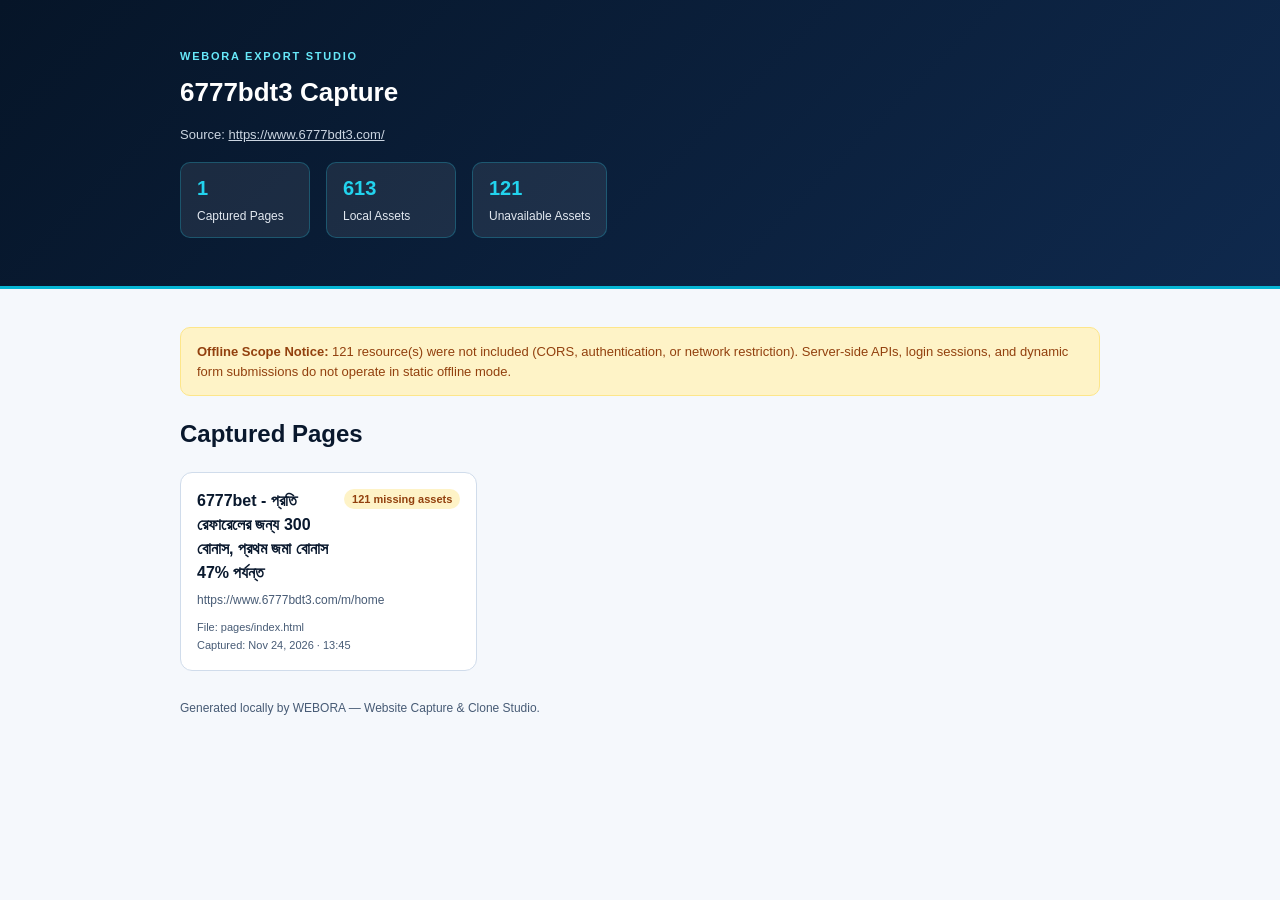
<file: index.html>
<!DOCTYPE html>
        <html lang="en">
        <head>
          <meta charset="UTF-8" />
          <meta name="viewport" content="width=device-width, initial-scale=1.0" />
          <title>6777bdt3 Capture — WEBORA Export</title>
          <link rel="stylesheet" href="./css/styles.css" />
        </head>
        <body>
          <header class="hero">
            <div class="container">
              <div class="brand">WEBORA EXPORT STUDIO</div>
              <h1>6777bdt3 Capture</h1>
              <p class="source">Source: <a href="https://www.6777bdt3.com/" target="_blank" rel="noopener">https://www.6777bdt3.com/</a></p>
              <div class="stats">
                <div class="stat"><strong>1</strong><span>Captured Pages</span></div>
                <div class="stat"><strong>613</strong><span>Local Assets</span></div>
                <div class="stat"><strong>121</strong><span>Unavailable Assets</span></div>
              </div>
            </div>
          </header>
          <main class="container">
            <div class="notice warn">
  <strong>Offline Scope Notice:</strong> 121 resource(s) were not included (CORS, authentication, or network restriction). Server-side APIs, login sessions, and dynamic form submissions do not operate in static offline mode.
</div>
            <h2>Captured Pages</h2>
            <div class="grid">
              <a class="page-card" href="./pages/index.html">
  <div class="card-top">
    <h3>6777bet - প্রতি রেফারেলের জন্য 300 বোনাস, প্রথম জমা বোনাস 47% পর্যন্ত</h3>
    <span class="badge warn">121 missing assets</span>
  </div>
  <p class="url">https://www.6777bdt3.com/m/home</p>
  <div class="meta">
    <span>File: pages/index.html</span>
    <span>Captured: Nov 24, 2026 · 13:45</span>
  </div>
</a>
            </div>
          </main>
          <footer class="container footer">
            Generated locally by WEBORA — Website Capture &amp; Clone Studio.
          </footer>
          <script src="./js/scripts.js"></script>
        </body>
        </html>
</file>
<file: css/styles.css>
:root {
  --navy: #061528;
  --navy-light: #0F294D;
  --cyan: #06B6D4;
  --blue: #2563EB;
  --bg: #F5F8FC;
  --card: #FFFFFF;
  --text: #09182D;
  --muted: #475B75;
  --border: #D0DCEB;
}
* { box-sizing: border-box; }
body {
  margin: 0;
  font-family: -apple-system, BlinkMacSystemFont, "Segoe UI", Roboto, sans-serif;
  background: var(--bg);
  color: var(--text);
  line-height: 1.5;
}
.container { max-width: 960px; margin: 0 auto; padding: 20px; }
.hero {
  background: linear-gradient(135deg, var(--navy), var(--navy-light));
  color: #FFFFFF;
  padding: 28px 0;
  border-bottom: 3px solid var(--cyan);
}
.brand {
  font-size: 11px;
  letter-spacing: 0.16em;
  color: #67E8F9;
  font-weight: 700;
}
.hero h1 { margin: 8px 0 4px; font-size: 26px; }
.source, .source a { color: #CBD5E1; font-size: 13px; word-break: break-all; }
.stats { display: flex; gap: 16px; flex-wrap: wrap; margin-top: 18px; }
.stat {
  background: rgba(255, 255, 255, 0.08);
  border: 1px solid rgba(34, 211, 238, 0.25);
  border-radius: 10px;
  padding: 10px 16px;
  min-width: 130px;
}
.stat strong { display: block; font-size: 20px; color: #22D3EE; }
.stat span { font-size: 12px; color: #E2E8F0; }
.notice {
  border-radius: 10px;
  padding: 14px 16px;
  margin: 18px 0;
  font-size: 13px;
}
.notice.info { background: #ECFEFF; border: 1px solid #A5F3FC; color: #0E7490; }
.notice.warn { background: #FEF3C7; border: 1px solid #FDE68A; color: #92400E; }
.grid { display: grid; grid-template-columns: repeat(auto-fill, minmax(260px, 1fr)); gap: 14px; }
.page-card {
  display: block;
  text-decoration: none;
  background: var(--card);
  border: 1px solid var(--border);
  border-radius: 12px;
  padding: 16px;
  color: inherit;
  transition: transform 0.15s ease, border-color 0.15s ease;
}
.page-card:hover { transform: translateY(-2px); border-color: var(--cyan); }
.card-top { display: flex; justify-content: space-between; align-items: flex-start; gap: 8px; }
.card-top h3 { margin: 0; font-size: 16px; }
.url { margin: 6px 0 10px; font-size: 12px; color: var(--muted); word-break: break-all; }
.meta { display: flex; flex-direction: column; gap: 2px; font-size: 11px; color: var(--muted); }
.badge { font-size: 11px; padding: 2px 8px; border-radius: 999px; font-weight: 600; white-space: nowrap; }
.badge.ok { background: #D1FAE5; color: #065F46; }
.badge.warn { background: #FEF3C7; color: #92400E; }
.footer { font-size: 12px; color: var(--muted); padding-top: 8px; padding-bottom: 32px; }
</file>
